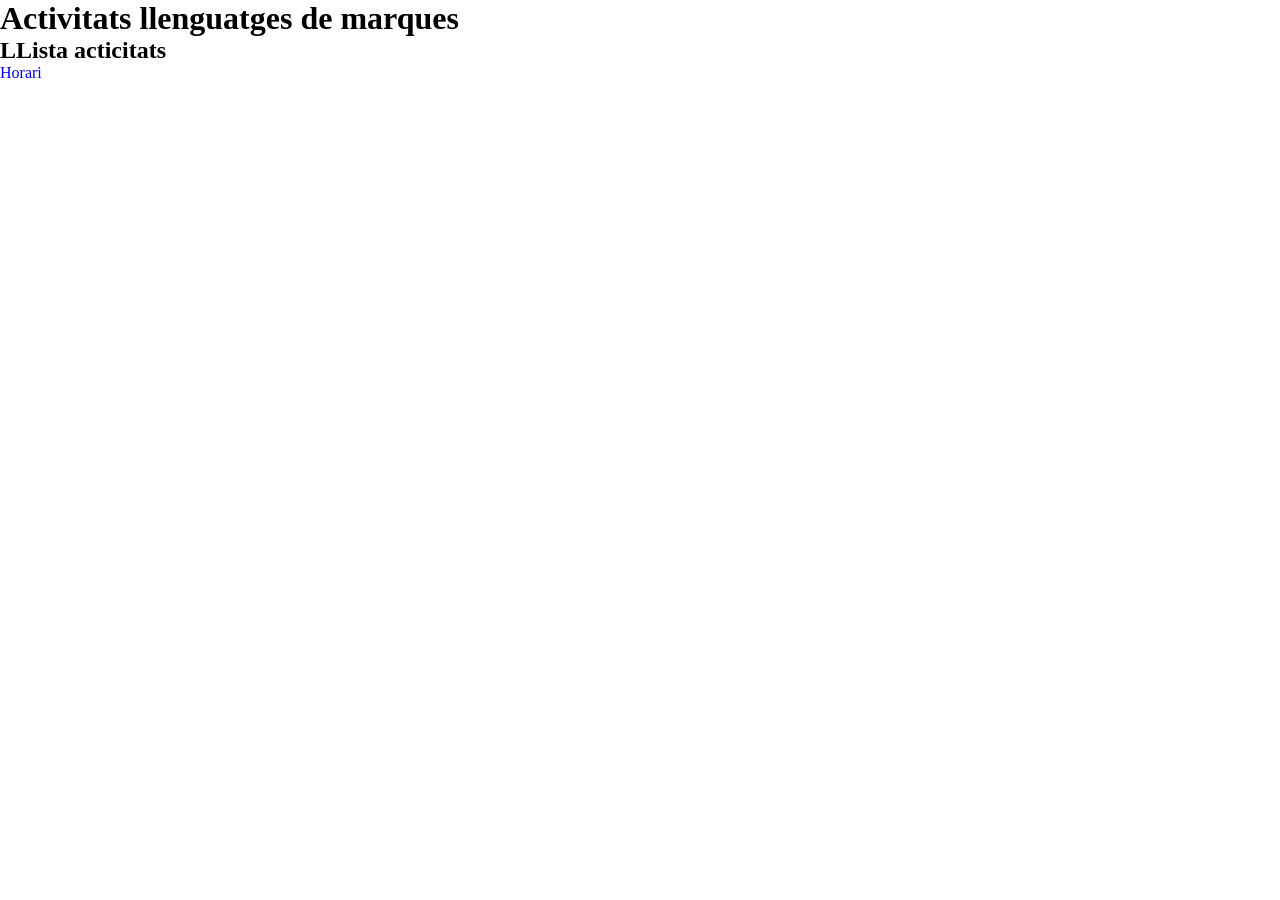
<file: index.html>
<!DOCTYPE html>

<html lang="ca">

<head>
    <meta charset="utf-8">
    <meta http-equiv="X-UA-Compatible" content="IE=edge">
    <title>Plantilla</title>
    <meta name="description" content="Plantilla">
    <meta name="viewport" content="width=device-width, initial-scale=1">
    <link rel="stylesheet" href="./css/style.css">
    <link rel="stylesheet" href="./css/colors.css">

</head>

<body>
    <header>
        <h1>Activitats llenguatges de marques</h1>
    </header>
    <main>

    </main>
    <h2>LLista acticitats</h2>
    <ul>
        <li><a href="./html/horari.html">Horari</a></li>
    </ul>
</body>

</html>
</file>
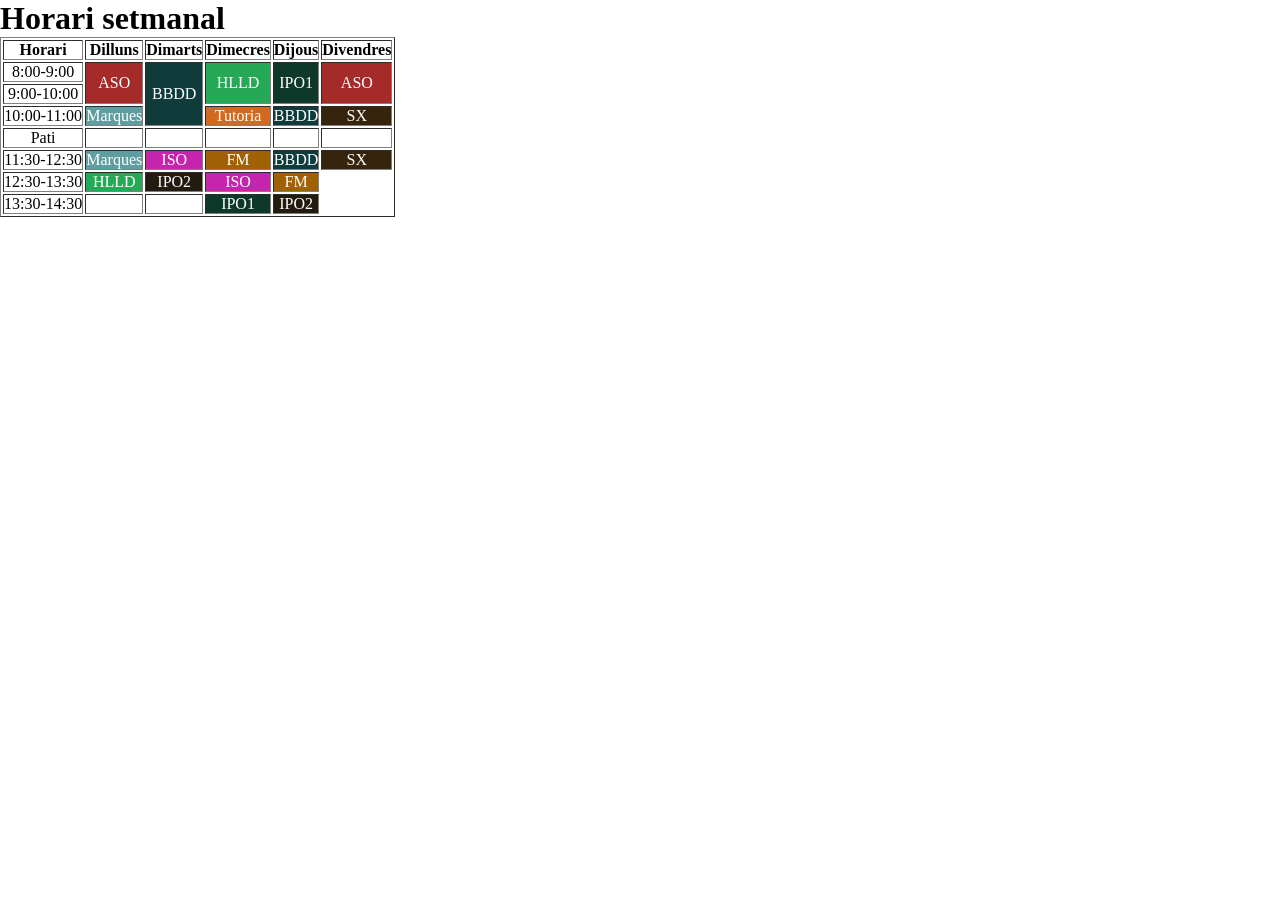
<file: html/horari.html>
<!DOCTYPE html>

<html lang="ca">


<head>
    <meta charset="utf-8">
    <meta http-equiv="X-UA-Compatible" content="IE=edge">
    <title>Horari</title>
    <meta name="description" content="Horari">
    <meta name="viewport" content="width=device-width, initial-scale=1">
    <link rel="stylesheet" href="./../css/style.css">
    <link rel="stylesheet" href="./../css/colors.css">

</head>

<body>
    <header>
        <h1>Horari setmanal</h1>
    </header>
    <main>
        <table border="1">
            <thead>
                <th>Horari</th>
                <th>Dilluns</th>
                <th>Dimarts</th>
                <th>Dimecres</th>
                <th>Dijous</th>
                <th>Divendres</th>
            </thead>
            <tbody>
            <tr>
                <td>8:00-9:00</td> 
                <td rowspan="2" class="aso">ASO</td>
                <td rowspan="3" class="bbdd">BBDD</td>
                <td rowspan="2" class="hlld" >HLLD</td>
                <td rowspan="2" class="ipo1">IPO1</td>
                <td rowspan="2" class="aso">ASO</td>
                
            </tr>
            <tr>
                <td>9:00-10:00</td>


            </tr>
            <tr>
                <td>10:00-11:00</td>
                <td class="marques" >Marques</td>
                <td class="tutoria" >Tutoria</td>
                <td class="bbdd" >BBDD</td>
                <td class="sx" >SX</td>
            </tr>
            <tr>
                <td>Pati</td>
                <td></td>
                <td></td>
                <td></td>
                <td></td>
                <td></td>
            </tr>
            <tr>
                <td>11:30-12:30</td>
                <td class="marques" >Marques</td>
                <td class="iso" >ISO</td>
                <td class="fm" >FM</td>
                <td class="bbdd">BBDD</td> 
                <td class="sx" >SX</td>
            </tr>
            <tr>
                <td>12:30-13:30</td>
                <td class="hlld" >HLLD</td>
                <td class="ipo2" >IPO2</td>
                <td class="iso" >ISO</td>
                <td class="fm" >FM</td>
            </tr>
            <tr>
                <td>13:30-14:30</td>
                <td></td>
                <td></td>
                <td class="ipo1" >IPO1</td>
                <td class="ipo2" >IPO2</td>
            </tr>
        
        </table>
    </main>
</body>

</html>
</file>
<file: css/style.css>
* {
    margin: 0;
    padding: 0;

    text-decoration: none;
    list-style: none;
}

th, td {
        text-align: center;
}
</file>
<file: css/colors.css>
.aso {
    background-color: brown; 
    color:white
}
.bbdd {
    background-color: rgb(15, 59, 59);
    color:white
    
}
.hlld {
    background-color: rgb(38, 169, 86);
    color:white
}

.pati {
    background-color: blue;
}

.ipo1 {
    background-color: rgb(13, 56, 42);
    color:white
}

.ipo2 {
    background-color: rgb(36, 27, 16);
    color:white
}

.fm {
    background-color: rgb(159, 97, 4);
    color:white
}

.sx {
    background-color: rgb(55, 36, 12);
    color:white
}

.marques {
    background-color: cadetblue;
    color:white
}

.tutoria {
    background-color: chocolate;
    color:white
}

.iso {
    background-color: rgb(196, 37, 172);
    color:white
}
</file>
